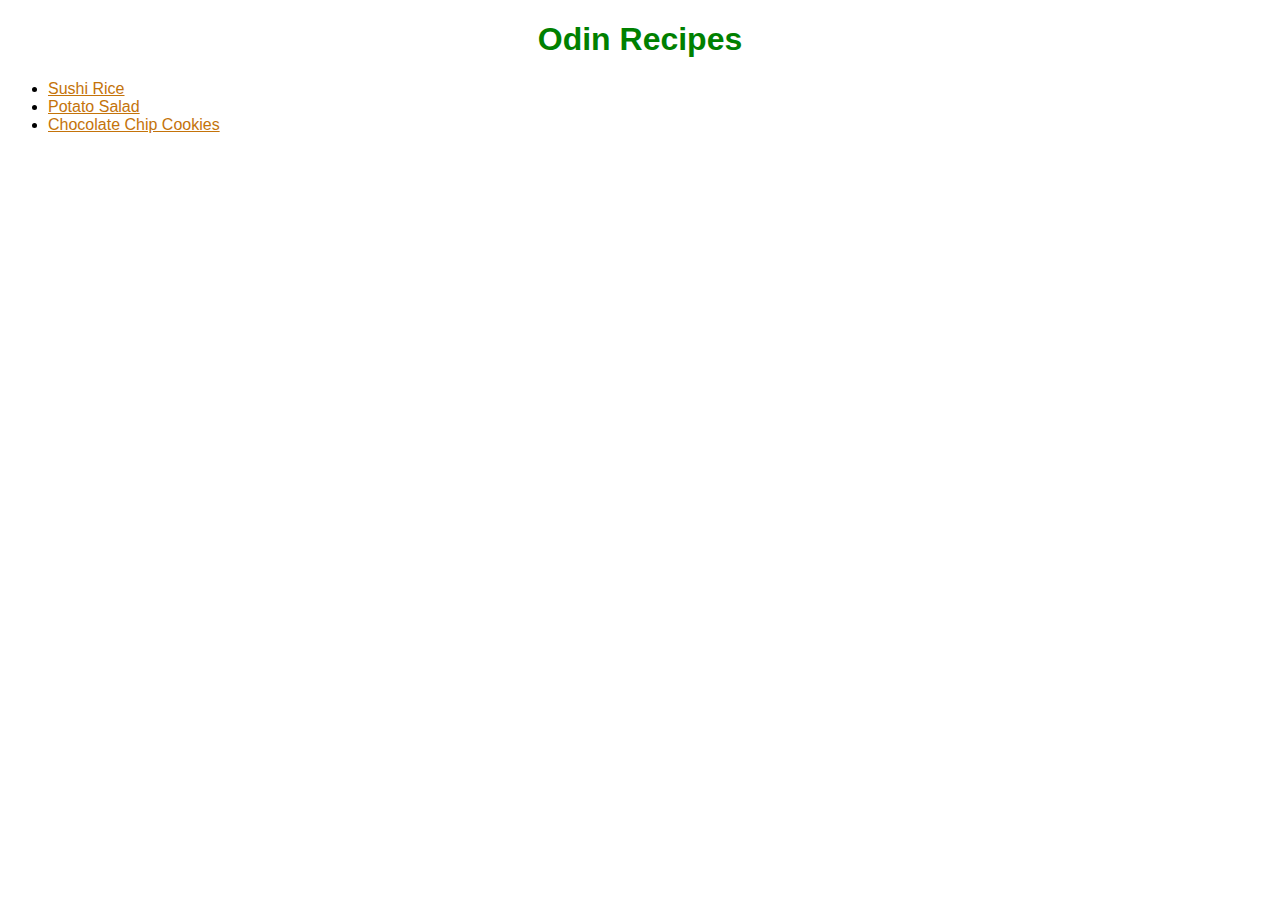
<file: index.html>
<!DOCTYPE html>
<html lang = "en">
    <head>
        <meta charset = "UTF-8">
        <title>Odin Recipes</title>
        <link rel="stylesheet" href="styles.css">
    </head>

    <body>
        <h1>Odin Recipes</h1>
        <ul>
           <li><a href = "./recipes/sushirice.html">Sushi Rice</a></li>
           <li><a href = "./recipes/potatosalad.html">Potato Salad</a></li> 
           <li><a href = "./recipes/chocchip.html">Chocolate Chip Cookies</a></li>  
        </ul>
        
    </body>
</html>
</file>
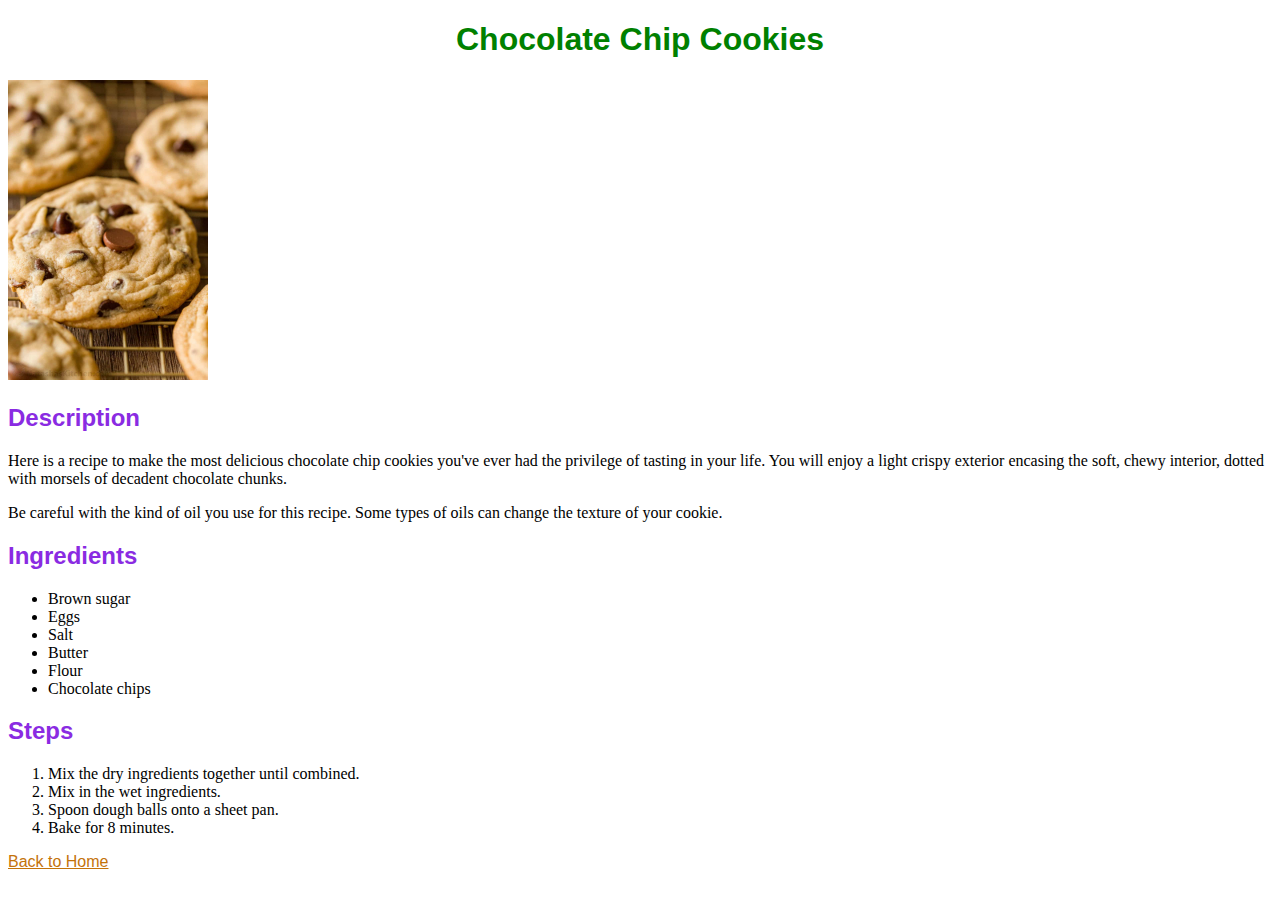
<file: recipes/chocchip.html>
<!DOCTYPE html>
<html lang = "en">
    <head>
        <meta charset = "UTF-8">
        <title>How to Make Chocolate Chip Cookies</title>
        <link rel="stylesheet" href="../styles.css">
    </head>
    
    <body>
        <h1>Chocolate Chip Cookies</h1>
        <img src = "../img/chocchip.jpg", alt = "Soft, scrumptious cookies.">
    
        <h2>Description</h2>
        <p>Here is a recipe to make the most delicious chocolate chip cookies
            you've ever had the privilege of tasting in your life. 
            You will enjoy a light crispy exterior encasing the soft,
            chewy interior, dotted with morsels of decadent chocolate
            chunks. </p>
        
        <p>Be careful with the kind of oil you use for this recipe.
            Some types of oils can change the texture of your cookie.
        </p>

        <h2>Ingredients</h2>
        <ul>
            <li>Brown sugar</li>
            <li>Eggs</li>
            <li>Salt</li>
            <li>Butter</li>
            <li>Flour</li>
            <li>Chocolate chips</li>
        </ul>

        <h2>Steps</h2>
        <ol>
            <li>Mix the dry ingredients together until combined.
            </li>
            <li>Mix in the wet ingredients.
            </li>
            <li>Spoon dough balls onto a sheet pan.
            </li>
            <li>Bake for 8 minutes.</li>
        </ol>
        <a href="../index.html">Back to Home</a>
    </body>
</html>
</file>
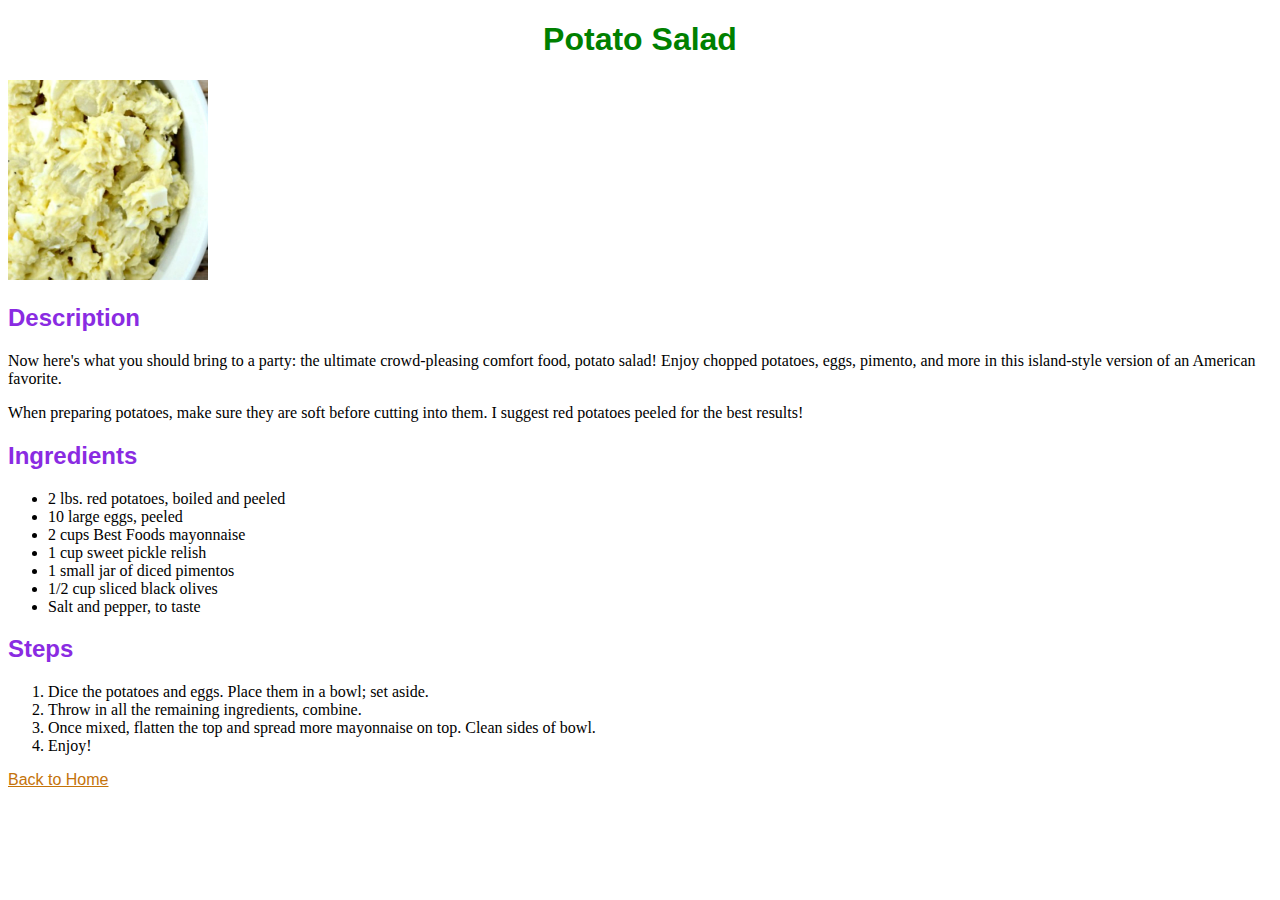
<file: recipes/potatosalad.html>
<!DOCTYPE html>
<html lang = "en">
    <head>
        <meta charset = "UTF-8">
        <title>How to Make Potato Salad</title>
        <link rel="stylesheet" href="../styles.css">
    </head>
    
    <body>
        <h1>Potato Salad</h1>
        <img src = "../img/potatosalad.jpg", alt = "Festive party comfort food.">
    
        <h2>Description</h2>
        <p>Now here's what you should bring to a party: the 
            ultimate crowd-pleasing comfort food, potato salad!
            Enjoy chopped potatoes, eggs, pimento, and more in 
            this island-style version of an American favorite. </p>
        
        <p>When preparing potatoes, make sure they are soft before
            cutting into them. I suggest red potatoes peeled for the
            best results!
        </p>

        <h2>Ingredients</h2>
        <ul>
            <li>2 lbs. red potatoes, boiled and peeled</li>
            <li>10 large eggs, peeled</li>
            <li>2 cups Best Foods mayonnaise</li>
            <li>1 cup sweet pickle relish</li>
            <li>1 small jar of diced pimentos</li>
            <li>1/2 cup sliced black olives</li>
            <li>Salt and pepper, to taste</li>
        </ul>

        <h2>Steps</h2>
        <ol>
            <li>Dice the potatoes and eggs. Place them in a bowl; set aside.
            </li>
            <li>Throw in all the remaining ingredients, combine.
            </li>
            <li>Once mixed, flatten the top and spread more mayonnaise on 
                top. Clean sides of bowl.
            </li>
            <li>Enjoy!</li>
        </ol>
        <a href="../index.html">Back to Home</a>
    </body>
</html>
</file>
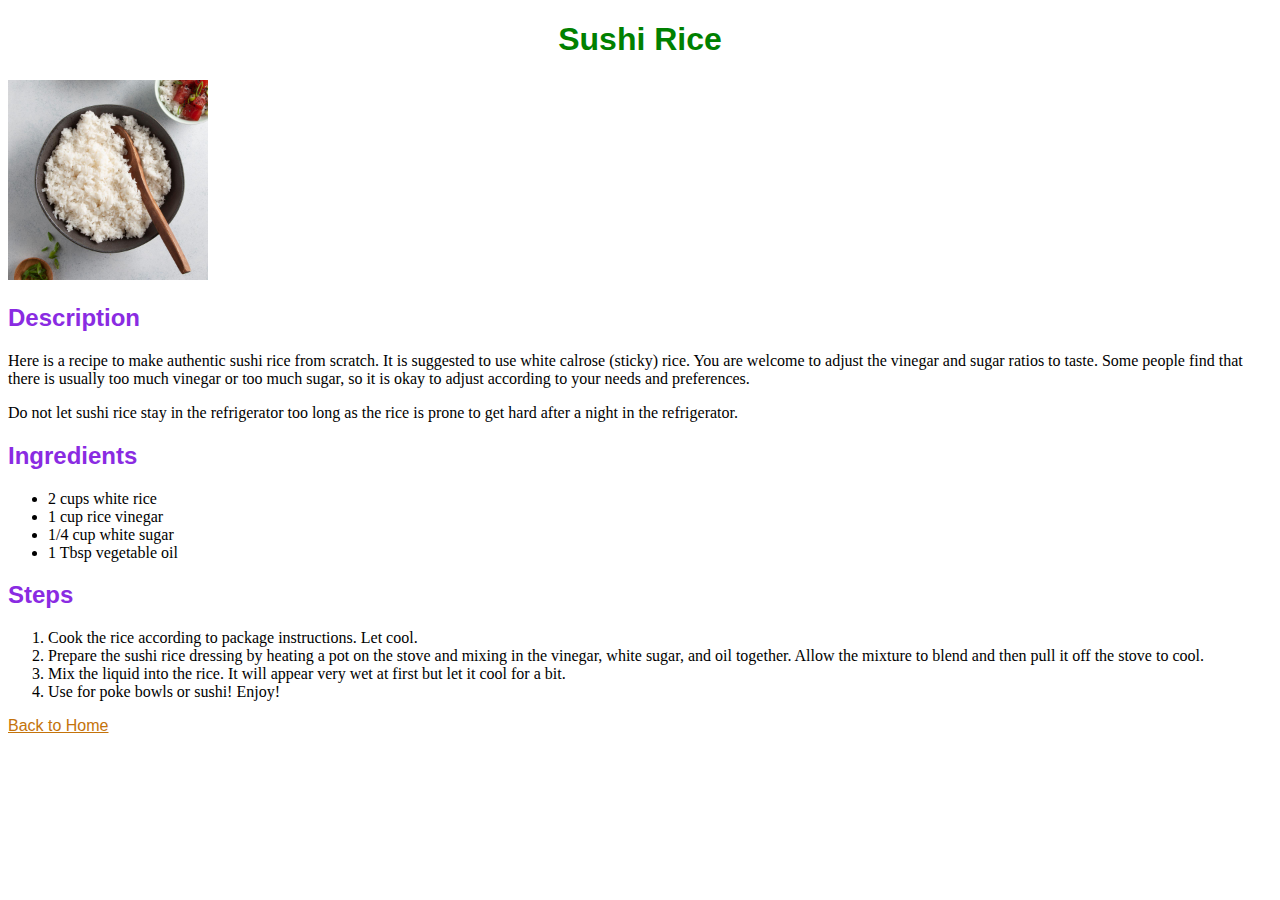
<file: recipes/sushirice.html>
<!DOCTYPE html>
<html lang = "en">
    <head>
        <meta charset = "UTF-8">
        <title>How to Make Sushi Rice</title>
        <link rel="stylesheet" href="../styles.css">
    </head>
    
    <body>
        <h1>Sushi Rice</h1>
        <img src = "../img/sushirice.jpg", alt = "Fluffy sushi rice.">
    
        <h2>Description</h2>
        <p>Here is a recipe to make authentic sushi rice from scratch. 
            It is suggested to use white calrose (sticky) rice. You are
            welcome to adjust the vinegar and sugar ratios to taste.
            Some people find that there is usually too much vinegar
            or too much sugar, so it is okay to adjust according
            to your needs and preferences. </p>
        
        <p>Do not let sushi rice stay in the refrigerator too long
            as the rice is prone to get hard after a night in the
            refrigerator.
        </p>

        <h2>Ingredients</h2>
        <ul>
            <li>2 cups white rice</li>
            <li>1 cup rice vinegar</li>
            <li>1/4 cup white sugar</li>
            <li>1 Tbsp vegetable oil</li>
        </ul>

        <h2>Steps</h2>
        <ol>
            <li>Cook the rice according to package instructions. Let
                cool.
            </li>
            <li>Prepare the sushi rice dressing by heating a pot 
                on the stove and mixing in the vinegar, white sugar,
                and oil together. Allow the mixture to blend and then
                pull it off the stove to cool.
            </li>
            <li>Mix the liquid into the rice. It will appear
                very wet at first but let it cool for a bit. 
            </li>
            <li>Use for poke bowls or sushi! Enjoy!</li>
        </ol>

        <a href="../index.html">Back to Home</a>
    </body>
</html>
</file>
<file: styles.css>
h1 {
    color: green;
    font-weight: bold;
    text-align: center;
    font-family: 'Helvetica', 'Georgia', sans-serif;
}

h2 {
    color: blueviolet;
    font-family: 'Trebuchet MS', sans-serif;
}

a {
    color: rgb(196, 115, 10);
    font-family: 'Helvetica', 'Georgia', sans-serif;
}


img {
    height: auto;
    width: 200px;
}
</file>
